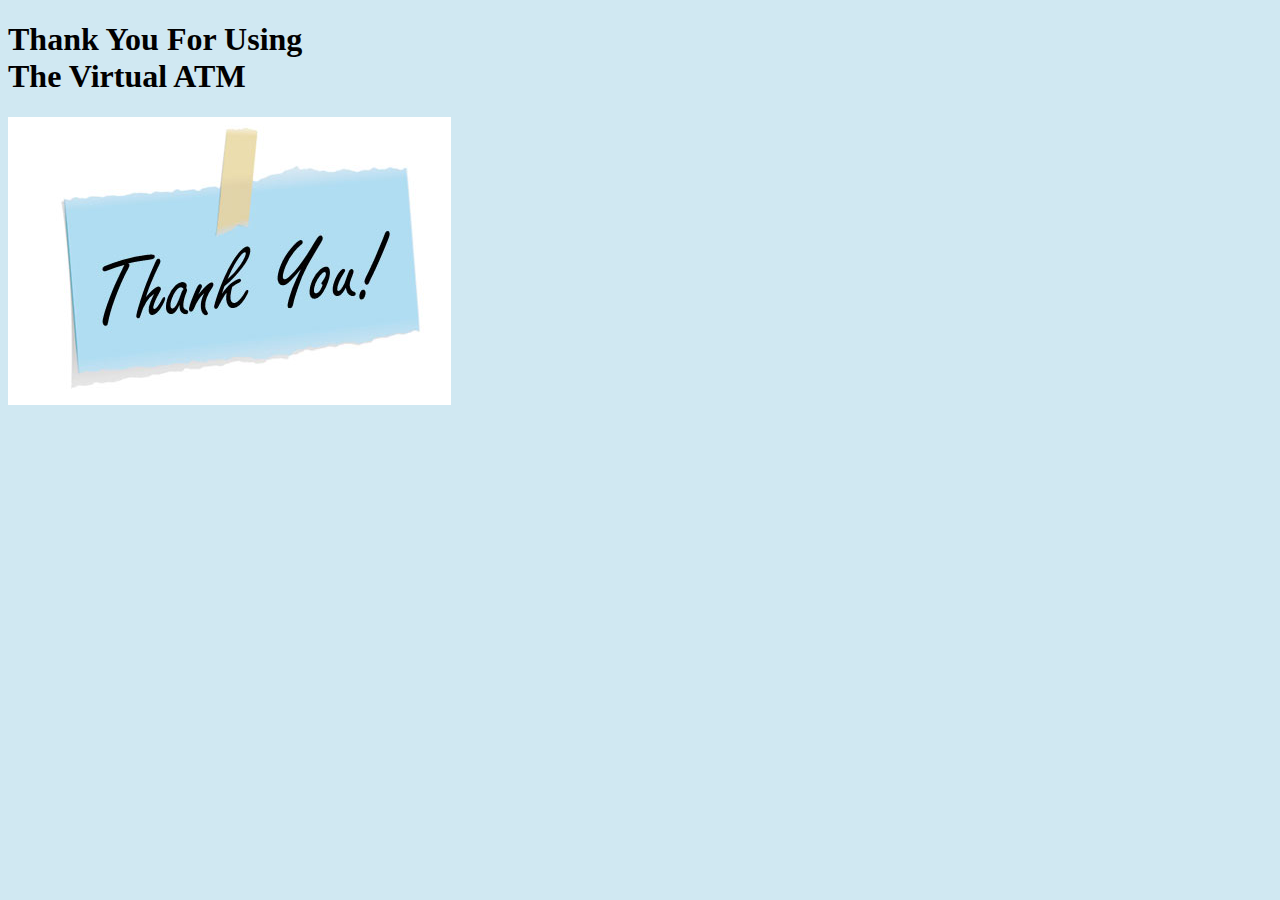
<file: thanks.html>
<!DOCTYPE html>
<html>
<head>
 <meta charset="utf/8"/>
 <meta name="viewport" content="width=device-width,initial-scale=1.0"/>
 <link rel="stylesheet" href="style.css" type="text/css"/>

 
 <title>Thanks VirtualATM</title>
</head>
 <div class="main-container1">
        <div><h1>Thank You For Using <br>The Virtual ATM</h1></div>
                <img src="thank.jpg" alt="thanks" class="thanks">
            </div>
    </div>
 
 
 <script src=sc.js></script>
 
</body>
</html>
</file>
<file: style.css>
body{
  background-color: #d0e8f2;
}
.main-container{
  text-align: center;
  padding: 10% 10% 10%;
  font-size: 1.2rem;
  font-family: sans-serif;
}
.btn{
  color: red;
  text-align: center;
  background-color: #fff;
}
</file>
